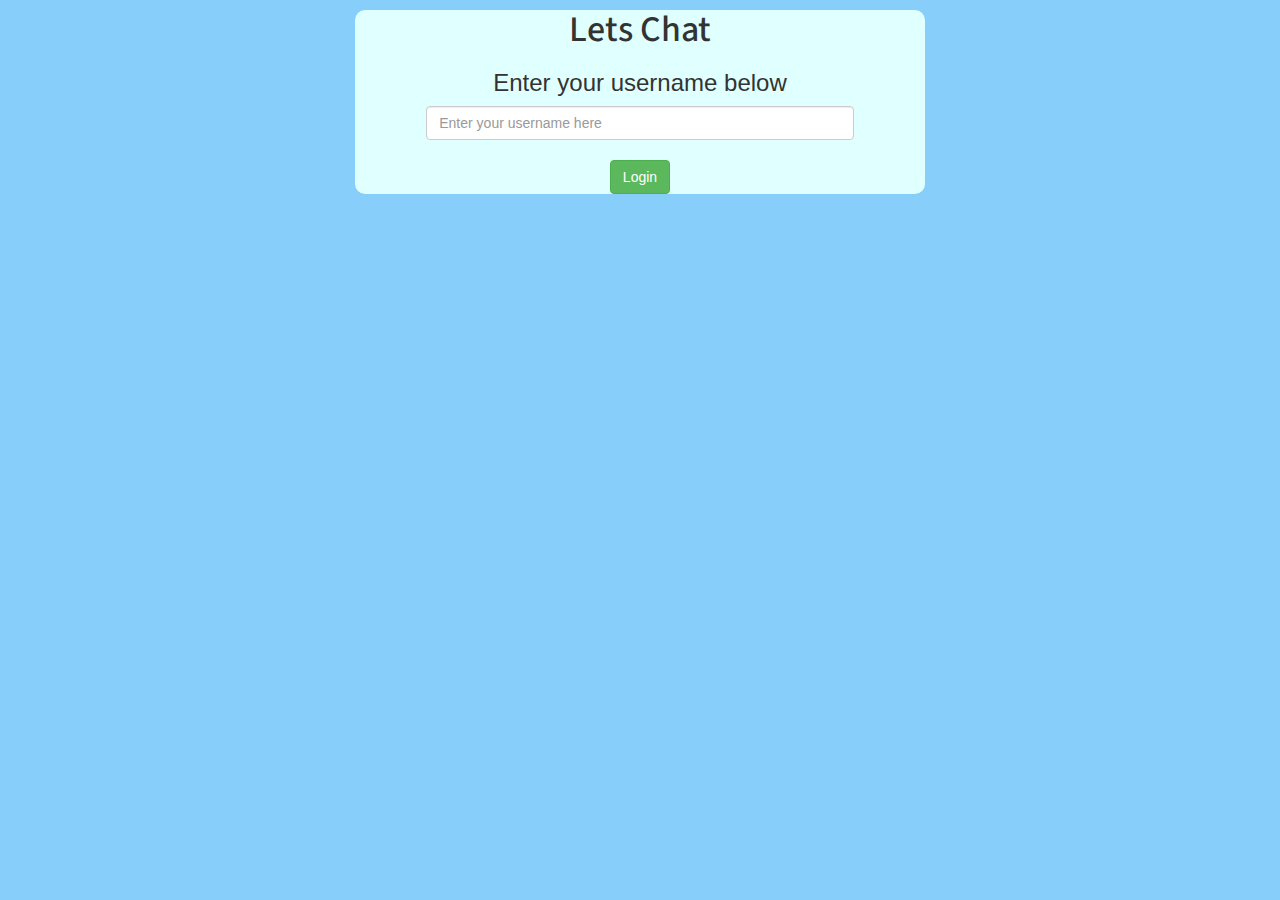
<file: index.html>
<html>
    <head>
        <title>Login</title>
        <link rel="stylesheet" type="text/css" href="kwitter_room.css">
        <script src="kwitter.js"></script>
        <link rel="stylesheet" href="https://maxcdn.bootstrapcdn.com/bootstrap/3.4.0/css/bootstrap.min.css">
        <script src="https://ajax.googleapis.com/ajax/libs/jquery/3.4.1/jquery.min.js"></script>
        <script src="https://maxcdn.bootstrapcdn.com/bootstrap/3.4.0/js/bootstrap.min.js"></script>
        <link rel="preconnect" href="https://fonts.gstatic.com">
        <link href="https://fonts.googleapis.com/css2?family=Source+Sans+Pro&display=swap" rel="stylesheet">
    </head>
    <body style="background-color: lightskyblue;">
        <div class="container">
            <center>
            <div id="login" style="border-radius: 10px; background-color:lightcyan;">
                <h1 id="header">Lets Chat</h1>
                <h3>Enter your username below</h3>
                <input style="width:75%;" class="form-control" type="text" id="user_name" placeholder="Enter your username here">
                <br>
                <button class="btn btn-success" onclick="addUser()" id="login_btn">Login</button>
            </div>
            </center>
        </div>
    </body>
</html>
</file>
<file: kwitter_room.css>
#login{
    width:50%;
}
#header{
    font-family: 'Source Sans Pro', sans-serif;
    margin-top: 10px;
}
</file>
